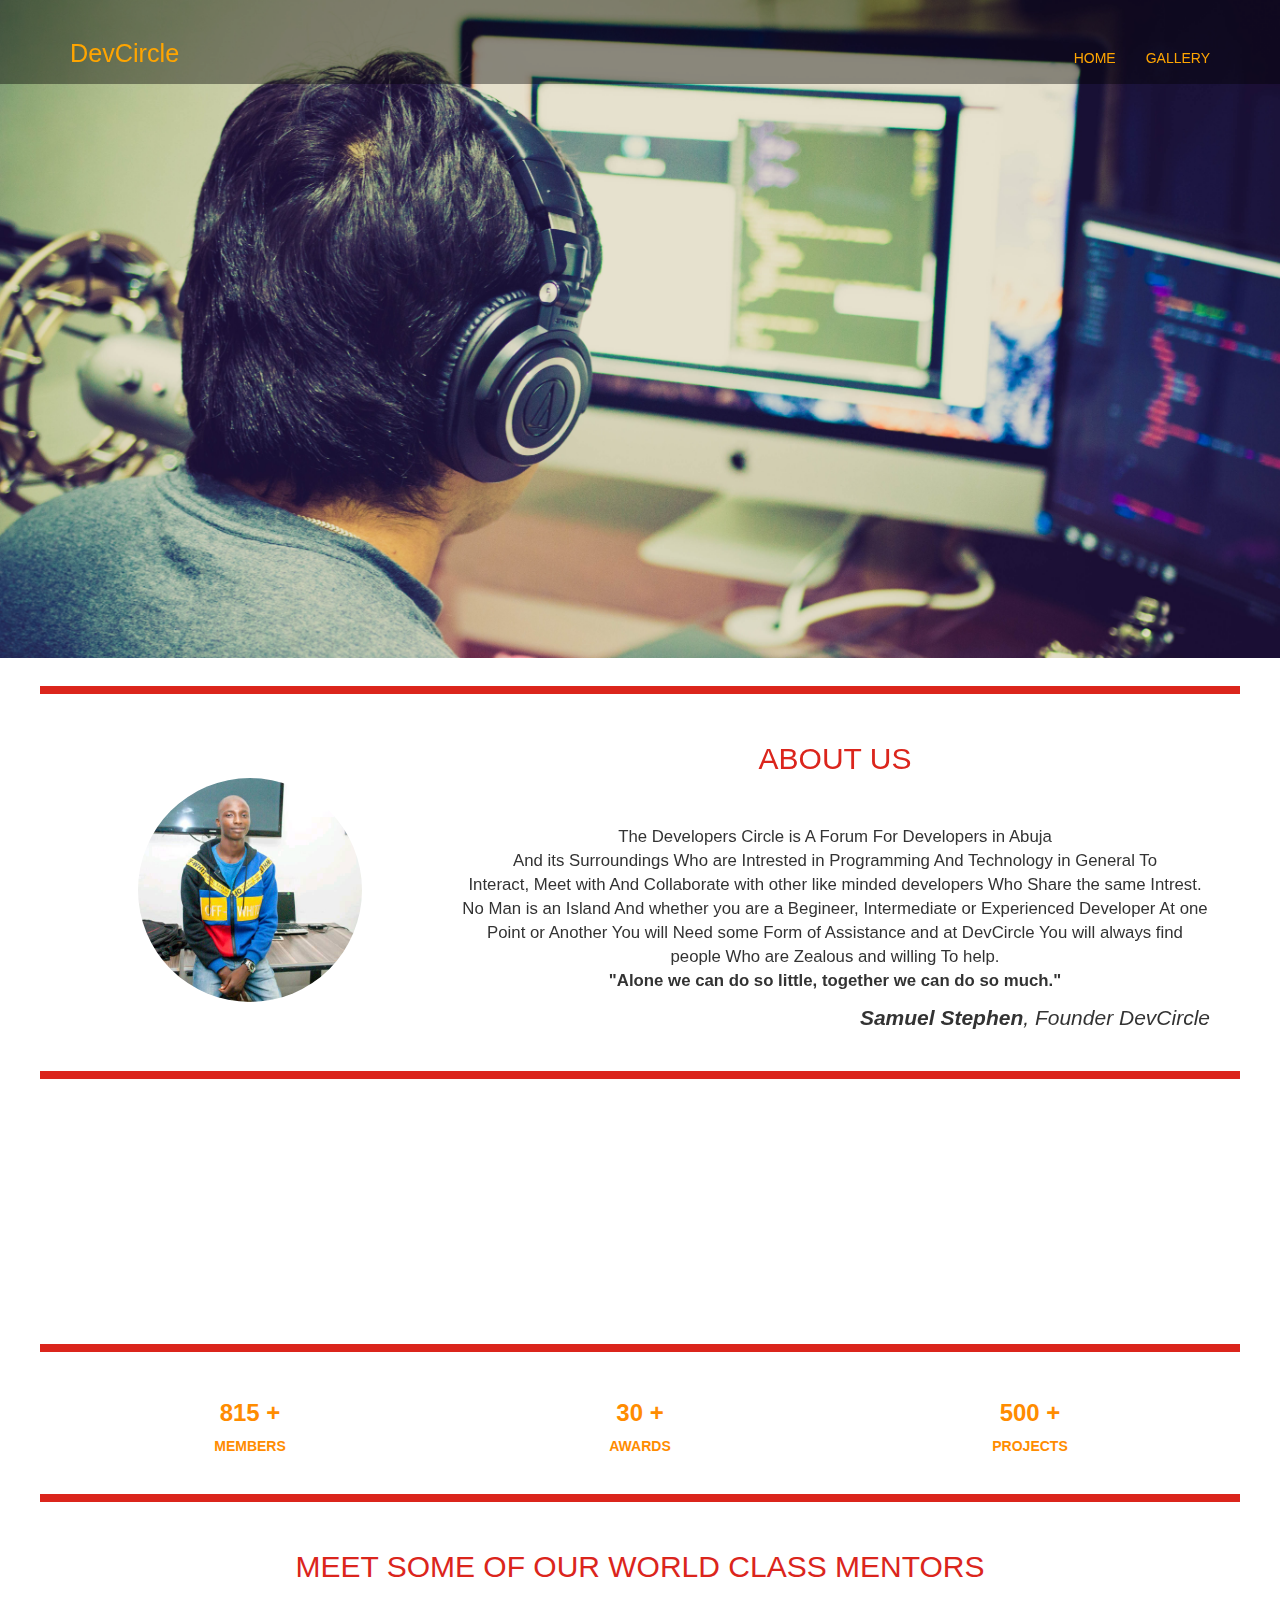
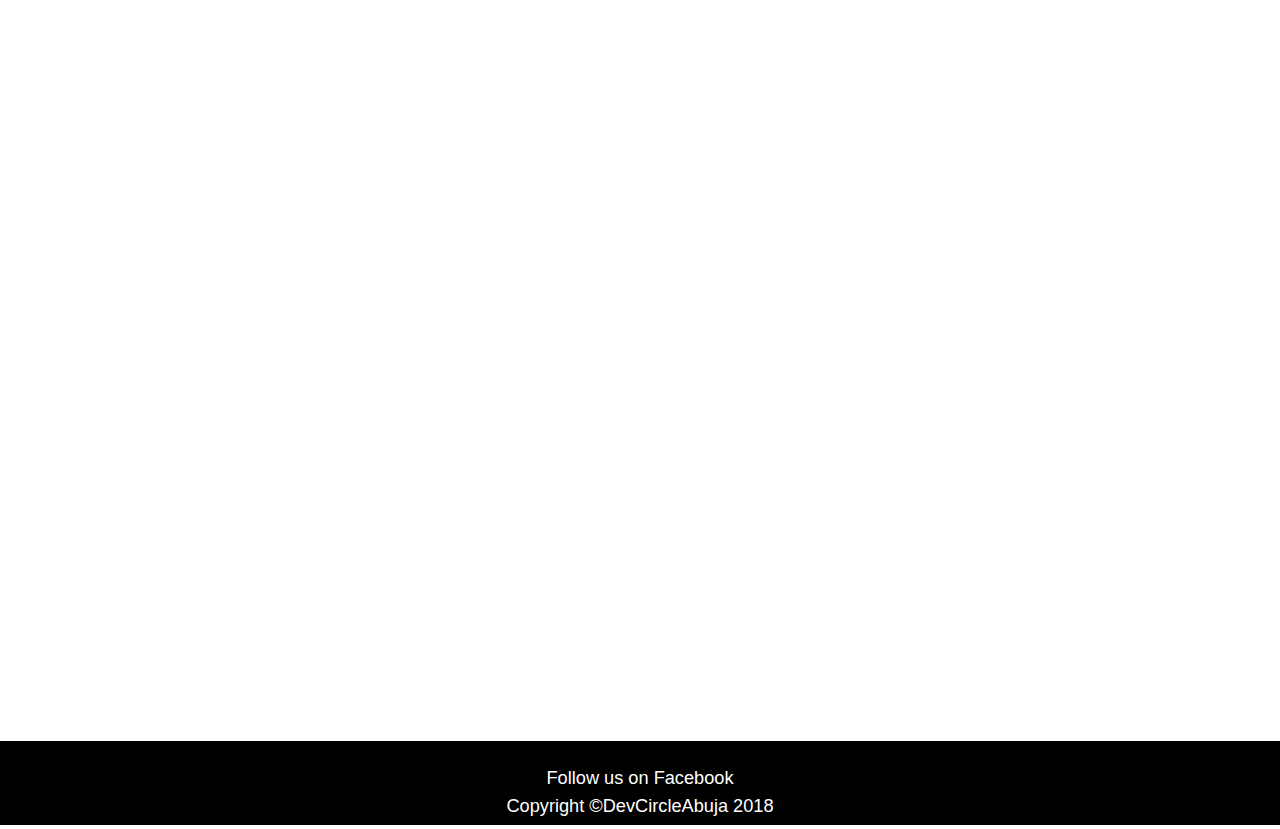
<file: index.html>
<!DOCTYPE html>
<html lang="en">
<head>
    <meta charset="UTF-8">
    <meta name="viewport" content="width=device-width, initial-scale=1.0">
    <meta http-equiv="X-UA-Compatible" content="ie=edge">
     <!-- Bootstrap -->
    <!--  <link href="../css/bootstrap.min.css" rel="stylesheet"> -->
    <!-- Latest compiled and minified CSS -->
<link rel="stylesheet" href="https://maxcdn.bootstrapcdn.com/bootstrap/3.3.7/css/bootstrap.min.css" integrity="sha384-BVYiiSIFeK1dGmJRAkycuHAHRg32OmUcww7on3RYdg4Va+PmSTsz/K68vbdEjh4u" crossorigin="anonymous">
     <link href="DevC.css" rel="stylesheet">
      <!-- Font Awesome -->
      <link rel="stylesheet" href="https://use.fontawesome.com/releases/v5.5.0/css/all.css" integrity="sha384-B4dIYHKNBt8Bc12p+WXckhzcICo0wtJAoU8YZTY5qE0Id1GSseTk6S+L3BlXeVIU" crossorigin="anonymous">
      <!-- Animation On Scroll -->
      <link rel="stylesheet" href="https://unpkg.com/aos@next/dist/aos.css" />

    <title>DevC Index</title>
</head>
<body>
    <!-- Showcase and Nav -->
    <header class="showcase">
      <nav class="navbar navbar-fixed-top shrink">
        <div class="container">
          <!-- Brand and toggle get grouped for better mobile display -->
          <div class="navbar-header">
            <button type="button" class="navbar-toggle collapsed" data-toggle="collapse" data-target="#bs-example-navbar-collapse-1" aria-expanded="false">
              <span class="sr-only">Toggle navigation</span>
              <span class="icon-bar"></span>
              <span class="icon-bar"></span>
              <span class="icon-bar"></span>
            </button>
            <a class="navbar-brand" href="#">DevCircle</a>
          </div>
      
          <!-- Collect the nav links, forms, and other content for toggling -->
          <div class="collapse navbar-collapse" id="bs-example-navbar-collapse-1">
            <ul class="nav navbar-nav navbar-right">
              <li><a href="index.html">HOME</a></li>
            <!--   <li><a href="#">CONTACT</a></li> -->
              <li><a href="Gallery.html">GALLERY</a></li>
            </ul>

          </div><!-- /.navbar-collapse -->
        </div><!-- /.container -->
      </nav>
    </header>

      <hr class="container line">
    <!-- Who We Are -->
    <section class="container">
      <div class="row">
        <div class="col-md-4">
          <img src="Photos/Meetup/9.jpg" class="img-circle img-responsive mentor" style="height:16em;" id="sam" data-aos="fade-right"  data-aos-offset="100">
        </div>
        <div class="col-md-8 about-right" data-aos="fade-left">
          <h2 class="text-center">ABOUT US</h2>
          <p  class="text-center Ceo-Quote">The Developers Circle is A Forum For Developers in Abuja<br>
          And its Surroundings Who are Intrested in Programming And Technology in General To <br> Interact,
        Meet with And Collaborate with other like minded developers Who Share the same Intrest.<br> No Man is an Island
      And whether you are a Begineer, Intermediate or Experienced Developer At one Point or Another You will Need some Form of Assistance and at DevCircle 
    You will always find people Who are Zealous and willing To help.<br><strong>"Alone we can do so little, together we can do so much."</strong></p>
          <p class="text-right cite"> <cite><strong>Samuel Stephen</strong>, Founder DevCircle</cite></p>
        </div>

      </div> <!-- Row div -->
    </section> 
    <hr class="container line">

    <!-- Mentorship Series -->
    <section class="container" data-aos="zoom-in-up"  data-aos-offset="150"  data-aos-duration="1000">
      <h2 class="text-center">JOIN OUR MENTORSHIP CHALLENGE SERIES</h2>
      <p class="text-center" style="font-weight:bold;">Need some help achieving your goals?<br>Join the Facebook Developer Circle: Abuja Mentorship program and work with a mentor to help you make progress.<br>
         A program to help first-generation Newbies/Students succeed in college/career 
         and build a network for a successful future.</p>
         <h4 class="text-center">For more Info Follow Us On Facebook</h4>
         <div class="text-center"><a href="https://www.facebook.com/groups/DevCAbuja/about/" target="_blank" class="btn btn-lg btn-danger" role="Button" data-aos="flip-up"  data-aos-delay="1000"  data-aos-offset="70">FOLLOW</a></div>
    </section>

    <hr class="container line">

    <!-- Stats Counter -->
    <section class="container stats">
      <div class="row text-center">
        <div class="col-lg-4 col-md-4 col-sm-3 col-xs-4">
          <i class="fas fa-users" style="font-size:4em;color:darkorange"></i>
          <h3><span class="counter text-center">815 </span> <span class="plus"> +</span></h3>
          <p class="count">MEMBERS</p>
        </div>
        <div class="col-lg-4 col-md-4 col-sm-4 col-xs-4">
          <i class="fas fa-trophy" style="font-size:4em;color:darkorange"></i>
          <h3><span class="counter text-center">30 </span> <span class="plus"> +</span></h3>
          <p class="count">AWARDS</p>
        </div>
        <div class="col-lg-4 col-md-4 col-sm-4 col-xs-4">
          <i class="fas fa-briefcase" style="font-size:4em;color:darkorange"></i>
          <h3><span class="counter text-center">500</span> <span class="plus"> +</span></h3>
          <p class="count">PROJECTS</p>
        </div>
      </div>  <!-- Row Div -->
    </section>
    <hr class="container line">
    
    <!-- Mentors -->
    <section class="container">
      <h2 class="text-center">MEET SOME OF OUR WORLD CLASS MENTORS</h2>
      <div class="row">
        <div class="col-lg-4 col-md-4 col-sm-4 col-xs-12">
          <div class="panel panel-default" data-aos="fade-right" data-aos-duration="1000">
              <div class="panel-body bg-danger">
                <img src="Photos/Mentors/samuel stephen.jpg" class="img-circle img-responsive mentor" style="height:14em;">
              </div>
              <div class="panel-footer" style="height:8em;"><p class="text-center" style="color:red;font-weight:bold;">SAMUEL STEPHEN<br> C++ and Python Developer and Machine learning Expert</p>
              </div> <!-- PANEL FOOTER DIV -->
          </div>
        </div> <!-- Size div -->
        <div class="col-lg-4 col-md-4 col-sm-4 col-xs-12">
          <div class="panel panel-default" data-aos="zoom-in"  data-aos-delay="1000">
              <div class="panel-body bg-danger">
                  <img src="Photos/Mentors/hassan baba yanana.jpg" class="img-circle img-responsive mentor" style="height:14em;">
              </div>
              <div class="panel-footer" style="height:8em;"><p class="text-center" style="color:red;font-weight:bold;">HASSAN BABA YANANA<br> Full Stack Web Developer<br>Node.Js, Angular.Js Developer</p>  
              </div> <!-- PANEL FOOTER DIV -->
          </div>
        </div> <!-- Size div -->
        <div class="col-lg-4 col-md-4 col-sm-4 col-xs-12">
          <div class="panel panel-default" data-aos="fade-left" data-aos-duration="1000">
              <div class="panel-body bg-danger">
                  <img src="Photos/Mentors/nafiu garba.jpg" class="img-circle img-responsive mentor" style="height:14em;">
              </div>
              <div class="panel-footer" style="height:8em;"><p class="text-center" style="color:red;font-weight:bold;">NAFIU GARBA<br> Android Developer<br>JAVA Developer</p>  
              
              </div> <!-- PANEL FOOTER DIV -->
          </div>
        </div> <!-- Size div -->
      </div> <!-- Row Div -->
      <!-- Second Gid Row -->
      <div class="row">
          <div class="col-lg-4 col-md-4 col-sm-4 col-xs-12">
            <div class="panel panel-default" data-aos="fade-right" data-aos-duration="1000">
                <div class="panel-body bg-danger">
                  <img src="Photos/Mentors/ahmad abdulaziz.jpg" class="img-circle img-responsive mentor" style="height:14em;">
                </div>
                <div class="panel-footer" style="height:8em;"><p class="text-center" style="color:red;font-weight:bold;">AHMAD ABDULAZIZ<br>Full Stack Web Developer<br>Node.Js, React.Js Developer </p>
                </div> <!-- PANEL FOOTER DIV -->
            </div>
          </div> <!-- Size div -->
          <div class="col-lg-4 col-md-4 col-sm-4 col-xs-12">
            <div class="panel panel-default" data-aos="zoom-in"  data-aos-delay="1000">
                <div class="panel-body bg-danger">
                    <img src="Photos/Mentors/ayomide daniel.jpg" class="img-circle img-responsive mentor" style="height:14em;">
                </div>
                <div class="panel-footer" style="height:8em;"><p class="text-center" style="color:red;font-weight:bold;">AYOMIDE DANIEL<br> FULL STACK Web Developer<br>Node.Js, React.Js, Python Developer</p>  
                </div> <!-- PANEL FOOTER DIV -->
            </div>
          </div> <!-- Size div -->
          <div class="col-lg-4 col-md-4 col-sm-4 col-xs-12">
            <div class="panel panel-default" data-aos="fade-left" data-aos-duration="1000">
                <div class="panel-body bg-danger">
                    <img src="Photos/Mentors/david ogwuche.jpg" class="img-circle img-responsive mentor" style="height:14em;">
                </div>
                <div class="panel-footer" style="height:8em;"><p class="text-center" style="color:red;font-weight:bold;">DAVID OGWUCHE<br> Back-End Web Developer<br>PHP, Node.js Developer</p>  
                
                </div> <!-- PANEL FOOTER DIV -->
            </div>
          </div> <!-- Size div -->
        </div> <!-- Row Div -->
    </section>

    <!-- Footer -->
    <footer>
      <div class="container text-center">
      <p class="foot">Follow us on Facebook <a href="https://www.facebook.com/groups/DevCAbuja/about/"><i class="fab fa-facebook" style="color:white;font-size: 1.3em;"></i></a><br>
      Copyright &copy;DevCircleAbuja 2018</p>
    </div>
    </footer>


    
    <script src="https://ajax.googleapis.com/ajax/libs/jquery/1.12.4/jquery.min.js"></script>
   <!--  <script src="../js/bootstrap.min.js"></script>   -->
   <!-- Latest compiled and minified JavaScript -->
<script src="https://maxcdn.bootstrapcdn.com/bootstrap/3.3.7/js/bootstrap.min.js" integrity="sha384-Tc5IQib027qvyjSMfHjOMaLkfuWVxZxUPnCJA7l2mCWNIpG9mGCD8wGNIcPD7Txa" crossorigin="anonymous"></script>
    <script src="jquery.waypoints.min.js"></script> 
<!--<script src="http://cdnjs.cloudflare.com/ajax/libs/waypoints/2.0.3/waypoints.min.js"></script> -->
    <script src="jquery.counterup.min.js"></script>
    <script src="https://unpkg.com/aos@next/dist/aos.js"></script>

<!-- Counter Animation -->
    <script>
    jQuery(document).ready(function($) {
            $('.counter').counterUp({
                delay: 10,
                time: 1000,
                offset: 100,
            });
        });
    </script>

      <!-- Animated Scrolling Navbar -->
    <script>
        $(document).scroll(function(){
          if($(document).scrollTop() >= 40){
            $("nav").addClass("shrink");
          }
          else{
            $("nav").removeClass("shrink");
          }
        });
      </script> 
      <!-- Animation On Scroll -->
      <script>
          AOS.init({
            offset: 150,
            duration: 2000,
          });
        </script>
  
</body>
</html>
</file>
<file: DevC.css>
/* Global styles */
body{
    margin: 0;
    padding: 0;
    font-family: Arial, Helvetica, sans-serif;
}
html{
    scroll-behavior:smooth;
}
.container{
    margin-top: 2em;
}
.line{
    border-top: 8px solid #db251c;
}
h2, h4{
    color: #db251c;
}

/* Header and showcase */
.showcase{
    background: url("Photos/Mentors/case.jpg");
    background-repeat: no-repeat;
    background-size: cover;
    height: 47em;
}
.navbar-toggle{
    background: blanchedalmond;
}
.icon-bar{
    background: grey;
}
.navbar-brand{
    font-size: 3em;
    color: orange;
}
li{
    color: orange;
}
.shrink{
    background-color: rgba(0, 0, 0, 0.4);
    height: 6em;
    padding-bottom: 0;
}
.shrink .navbar-brand{
    font-size: 1.8em;
    padding: 1.8em, 0, 0, 5em;
    color: orange;
}
.shrink li a{
    color: white;
    font-size: 1em;
    padding-top: 1.4em;
}
.navbar-nav li a{
    color: orange;
    
}
.navbar-nav li a:hover{
    color: skyblue;
    
}
/* Who we are */
.Ceo-Quote{
    margin-top: 3em;
    font-size: 1.2em;
     
}

cite{
    font-size: 1.5em;
}
#sam{
    margin-top: 4em;
}

/* Mentorship */
.btn{
    border-radius: 4em;
}
/* Stats counter */
.counter{
    font-weight: bold;
    color: darkorange;
}
.count{
    font-weight: bold;
    color: darkorange;
}
.plus{
    color: darkorange;
    font-weight: bold;
}
/* Mentors Panel */
.mentor{
    margin: auto;
  }
  /* Footer */
  footer{
      background: #000;
      height: 6em;
  }
  .foot{
      font-size: 1.3em;
      color: #fff;
      margin-top: 1em;
  }
  /* Gallery */
</file>
